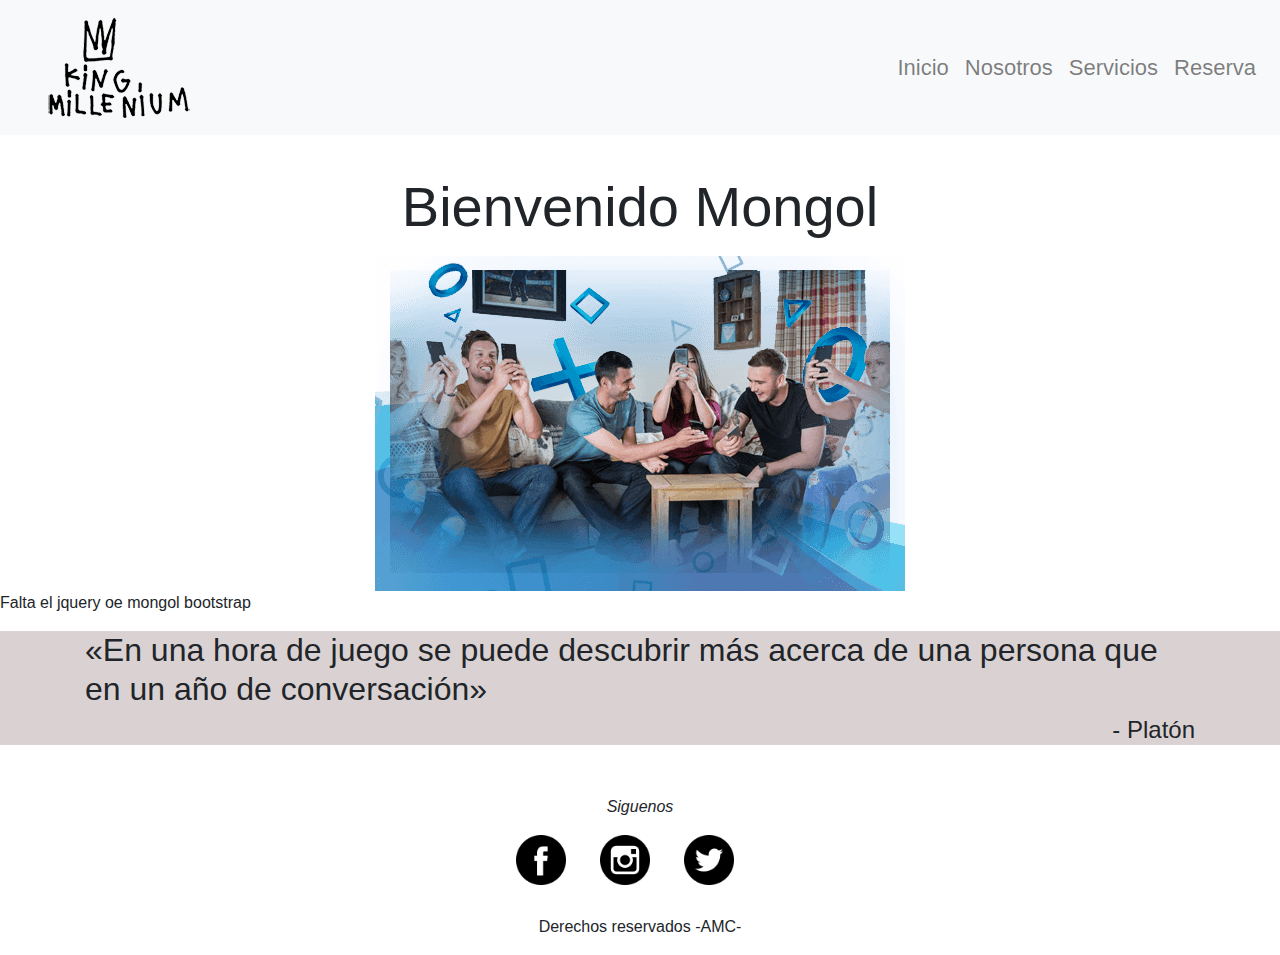
<file: html/index.html>
<!DOCTYPE html>
<html lang="en">

<head>
    <meta charset="UTF-8">
    <meta name="viewport" content="width=device-width, initial-scale=1.0">
    <meta http-equiv="X-UA-Compatible" content="ie=edge">
    <title>Millenium | Entretenimiento</title>
    <link rel="stylesheet"
        href="https://stackpath.bootstrapcdn.com/bootstrap/4.3.1/css/bootstrap.min.css"
        integrity="sha384-ggOyR0iXCbMQv3Xipma34MD+dH/1fQ784/j6cY/iJTQUOhcWr7x9JvoRxT2MZw1T"
        crossorigin="anonymous">
    <link rel="stylesheet" href="../css/estilos.css">
</head>

<body>


    <h1>almaa</h1>
    <!-- NAVEGACION -->
    <nav class="navbar navbar-expand-lg navbar-light bg-light fixed-top">
        <a class="navbar-brand" href="#"> <img class="img"
                src="../img/logo-m.png" alt=""></a>
        <button class="navbar-toggler" type="button" data-toggle="collapse"
            data-target="#navbarNavAltMarkup"
            aria-controls="navbarNavAltMarkup" aria-expanded="false"
            aria-label="Toggle navigation">
            <span class="navbar-toggler-icon"></span>
        </button>
        <div class="collapse navbar-collapse" id="navbarNavAltMarkup">
            <!--Para mandar hacia la derecha la navegacion-->
            <div class="navbar-nav ml-auto">
                <a class="nav-item nav-link" style="font-size: 22px"
                    href="index.html">Inicio</a>
                <a class="nav-item nav-link" style="font-size: 22px"
                    href="nosotros.html">Nosotros</a>
                <a class="nav-item nav-link" style="font-size: 22px"
                    href="servicio.html">Servicios</a>
                <a class="nav-item nav-link" style="font-size: 22px"
                    href="reserva.html">Reserva</a>
            </div>
        </div>
    </nav>
    <!--verdadero cuerpo-->
    <div class="principal">
        <div class="container">
            <h1 class="display-4">Bienvenido Mongol</h1>
            <div class="row mt-3">
                <div class="col-md-12">
                    <img src="../img/img-inicio.png" alt="">
                </div>
            </div>
        </div>

    </div>


    <div>
        Falta el jquery oe mongol bootstrap
    </div>
    <section id="lema">
        <div class="container">
            <p class="h2 mb-2 mt-3">«En una hora de juego se puede
                descubrir más
                acerca de una persona que en un año de conversación»
            </p>
            <p class="h4">- Platón</p>
        </div>
    </section>

    <section>
        <div class="container">
            <footer class="pie">
                <div>
                    <p style="font-style: italic">Siguenos</p>
                    <a
                        href="https://www.facebook.com/profile.php?id=1626772077"><img
                            class="rs"
                            src="../img/facebook-logo-button.png"
                            alt=""></a>
                    <a href="https://www.instagram.com/adrianmirandac_/?hl=es-la"><img class="rs"
                            src="../img/instagram-logo.png" alt=""></a>

                    <a href="https://twitter.com/wmcAdrian"><img class="rs"
                            src="../img/twitter-logo-button.png"
                            alt=""></a>


                    <p style="margin-top: 30px">Derechos reservados -AMC-
                    </p>
            </footer>
        </div>
    </section>


</body>

</html>
</file>
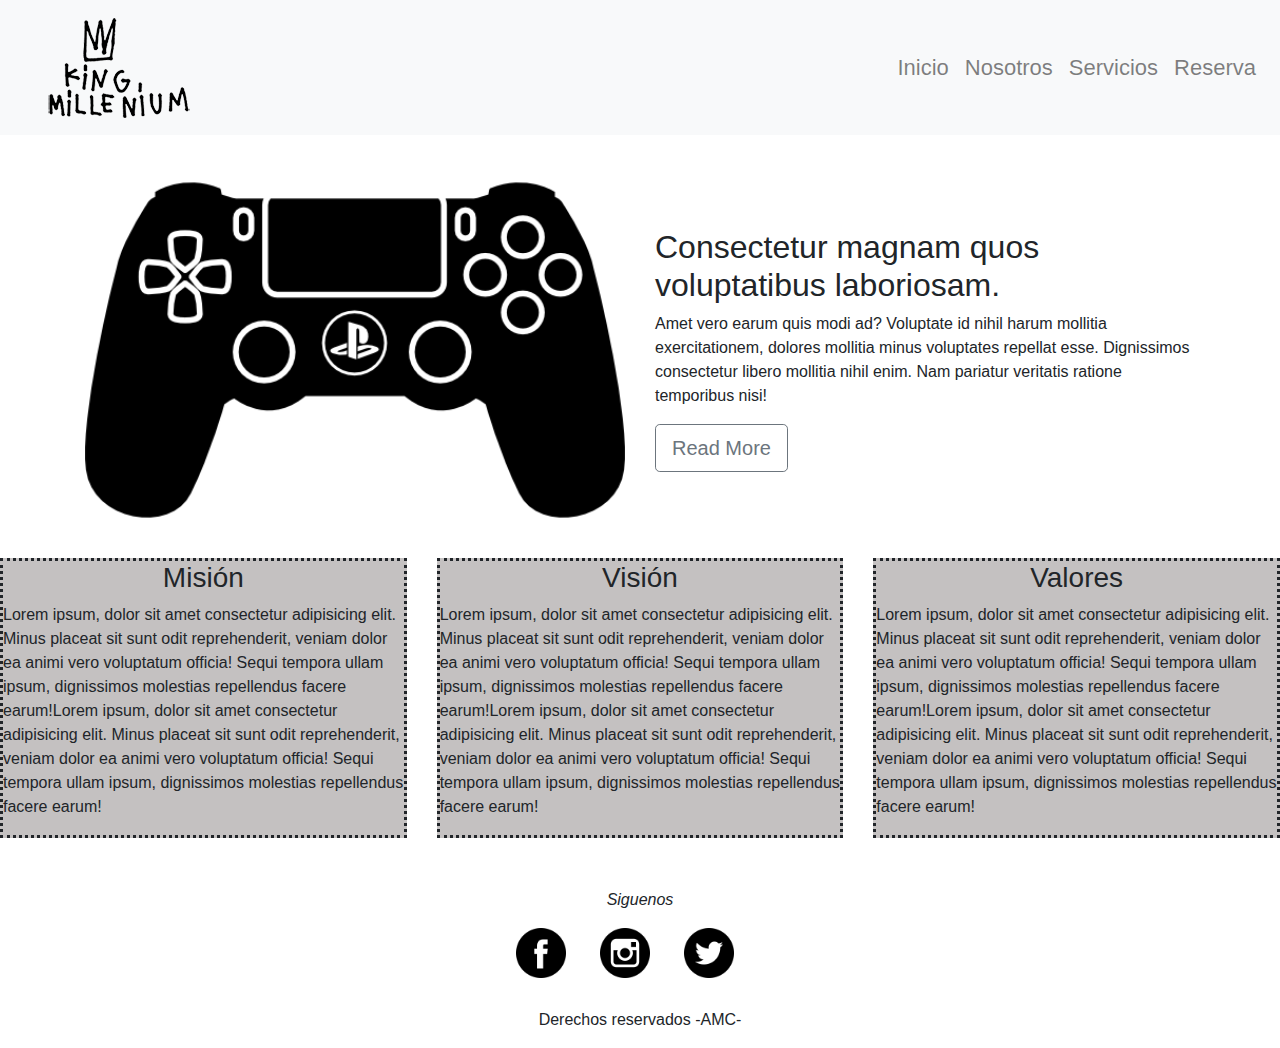
<file: html/nosotros.html>
<!DOCTYPE html>
<html lang="en">

<head>
    <meta charset="UTF-8">
    <meta name="viewport" content="width=device-width, initial-scale=1.0">
    <meta http-equiv="X-UA-Compatible" content="ie=edge">
    <title>Millenium | Nosotros</title>
    <link rel="stylesheet"
        href="https://stackpath.bootstrapcdn.com/bootstrap/4.3.1/css/bootstrap.min.css"
        integrity="sha384-ggOyR0iXCbMQv3Xipma34MD+dH/1fQ784/j6cY/iJTQUOhcWr7x9JvoRxT2MZw1T"
        crossorigin="anonymous">

    <link rel="stylesheet" href="../css/estilos.css">

</head>

<body>
    <!-- NAVEGACION -->
    <nav class="navbar navbar-expand-lg navbar-light bg-light fixed-top">
        <a class="navbar-brand" href="#"> <img class="img"
                src="../img/logo-m.png" alt=""></a>
        <button class="navbar-toggler" type="button" data-toggle="collapse"
            data-target="#navbarNavAltMarkup"
            aria-controls="navbarNavAltMarkup" aria-expanded="false"
            aria-label="Toggle navigation">
            <span class="navbar-toggler-icon"></span>
        </button>
        <div class="collapse navbar-collapse" id="navbarNavAltMarkup">
            <!--Para mandar hacia la derecha la navegacion-->
            <div class="navbar-nav ml-auto">
                <a class="nav-item nav-link" style="font-size: 22px"
                    href="index.html">Inicio</a>
                <a class="nav-item nav-link" style="font-size: 22px"
                    href="nosotros.html">Nosotros</a>
                <a class="nav-item nav-link" style="font-size: 22px"
                    href="servicio.html">Servicios</a>
                <a class="nav-item nav-link" style="font-size: 22px"
                    href="reserva.html">Reserva</a>
            </div>
        </div>
    </nav>

    <section id="info-one">
        <div class="container">
            <!--se usa una fila 'row' ya q las columnas (en bootstrap)solo se usan 
              en filas-->
            <div class="inf-nosotros">
                <div class="row mt-5">
                    <!--Las primeras 6 columnas-->
                    <div class="col-md-6">
                        <!--info a la izquierda, donde ira una imagen-->
                        <div class="img-mando">
                            <!--ocupara el 100% del ancho de las 6 columnas-->
                            <img src="../img/mando.png"
                                style="width: 100%">
                        </div>
                    </div>

                    <!--Las segundas 6 columnas-->
                    <!-- my-auto: Margen de las Y, estara al medio-->
                    <div class="col-md-6 my-auto">
                        <!--info a la derecha 'info-right', donde ira un parrafo-->
                        <div class="info-right">
                            <h2>Consectetur magnam quos voluptatibus
                                laboriosam.</h2>
                            <p>Amet vero earum quis modi ad? Voluptate id
                                nihil
                                harum
                                mollitia exercitationem, dolores mollitia
                                minus
                                voluptates
                                repellat esse. Dignissimos consectetur
                                libero
                                mollitia nihil
                                enim. Nam pariatur veritatis ratione
                                temporibus
                                nisi!</p>
                            <a href="#"
                                class="btn btn-outline-secondary btn-lg">Read
                                More</a>
                        </div>
                    </div>
                </div>
            </div>

        </div>
    </section>

    <!--vision mision y valores-->

    <div>
        <section id="msv">
                <div class="row mt-5">
                    <!--Las primeras 6 columnas-->
                    <div class="col-md-4">
                        <div class="cuadro-msv">

                            <p class="h3">Misión</p>
                            <p>Lorem ipsum, dolor sit amet consectetur
                                adipisicing elit. Minus placeat sit sunt
                                odit
                                reprehenderit, veniam dolor ea animi vero
                                voluptatum officia! Sequi tempora ullam
                                ipsum,
                                dignissimos molestias repellendus facere
                                earum!Lorem ipsum, dolor sit amet consectetur
                                adipisicing elit. Minus placeat sit sunt
                                odit
                                reprehenderit, veniam dolor ea animi vero
                                voluptatum officia! Sequi tempora ullam
                                ipsum,
                                dignissimos molestias repellendus facere
                                earum!
                            </p>
                        </div>
                    </div>


                    <div class="col-md-4">
                        <!--info a la izquierda, donde ira una imagen-->
                        <div class="cuadro-msv">

                            <p class="h3">Visión</p>
                            <p>Lorem ipsum, dolor sit amet consectetur
                                adipisicing elit. Minus placeat sit sunt
                                odit
                                reprehenderit, veniam dolor ea animi vero
                                voluptatum officia! Sequi tempora ullam
                                ipsum,
                                dignissimos molestias repellendus facere
                                earum!Lorem ipsum, dolor sit amet consectetur
                                adipisicing elit. Minus placeat sit sunt
                                odit
                                reprehenderit, veniam dolor ea animi vero
                                voluptatum officia! Sequi tempora ullam
                                ipsum,
                                dignissimos molestias repellendus facere
                                earum!
                            </p>
                        </div>
                    </div>

                    <div class="col-md-4">
                        <!--info a la izquierda, donde ira una imagen-->

                        <div class="cuadro-msv">

                            <p class="h3">Valores</p>
                            <p>Lorem ipsum, dolor sit amet consectetur
                                adipisicing elit. Minus placeat sit sunt
                                odit
                                reprehenderit, veniam dolor ea animi vero
                                voluptatum officia! Sequi tempora ullam
                                ipsum,
                                dignissimos molestias repellendus facere
                                earum!Lorem ipsum, dolor sit amet consectetur
                                adipisicing elit. Minus placeat sit sunt
                                odit
                                reprehenderit, veniam dolor ea animi vero
                                voluptatum officia! Sequi tempora ullam
                                ipsum,
                                dignissimos molestias repellendus facere
                                earum!
                            </p>
                        </div>
                    </div>
                </div>
        </section>



    </div>

    <section>
        <div class="container">
            <footer class="pie">
                <div>
                    <p style="font-style: italic">Siguenos</p>
                    <a
                        href="https://www.facebook.com/profile.php?id=1626772077"><img
                            class="rs"
                            src="../img/facebook-logo-button.png"
                            alt=""></a>
                    <a
                        href="https://www.instagram.com/adrianmirandac_/?hl=es-la"><img
                            class="rs" src="../img/instagram-logo.png"
                            alt=""></a>

                    <a href="https://twitter.com/wmcAdrian"><img class="rs"
                            src="../img/twitter-logo-button.png"
                            alt=""></a>


                    <p style="margin-top: 30px">Derechos reservados
                        -AMC-
                    </p>
            </footer>
        </div>
    </section>



</body>

</html>
</file>
<file: css/estilos.css>
.principal {
  margin-top: 125px;
  text-align: center;
}

/*la clase navbar q viene de bootstrap, se puede
volver a configurar*/
.navbar {
  /*margin-top: -10px;*/
  height: 135px;
}

.h4 {
  text-align: right;
}

#lema {
  background: rgb(218, 210, 210);
}
.pie {
  margin-top: 50px;
  text-align: center;
  font-style: inherit;
}

.rs {
  width: 50px;
  margin-right: 30px;
}

.inf-nosotros {
  margin-top: 80px;
}

.h3 {
  text-align: center;
}

#msv {
  margin-top: -110px;
}

.cuadro-msv {
  border-style: dotted;
  background: rgb(196, 193, 193);
}
</file>
